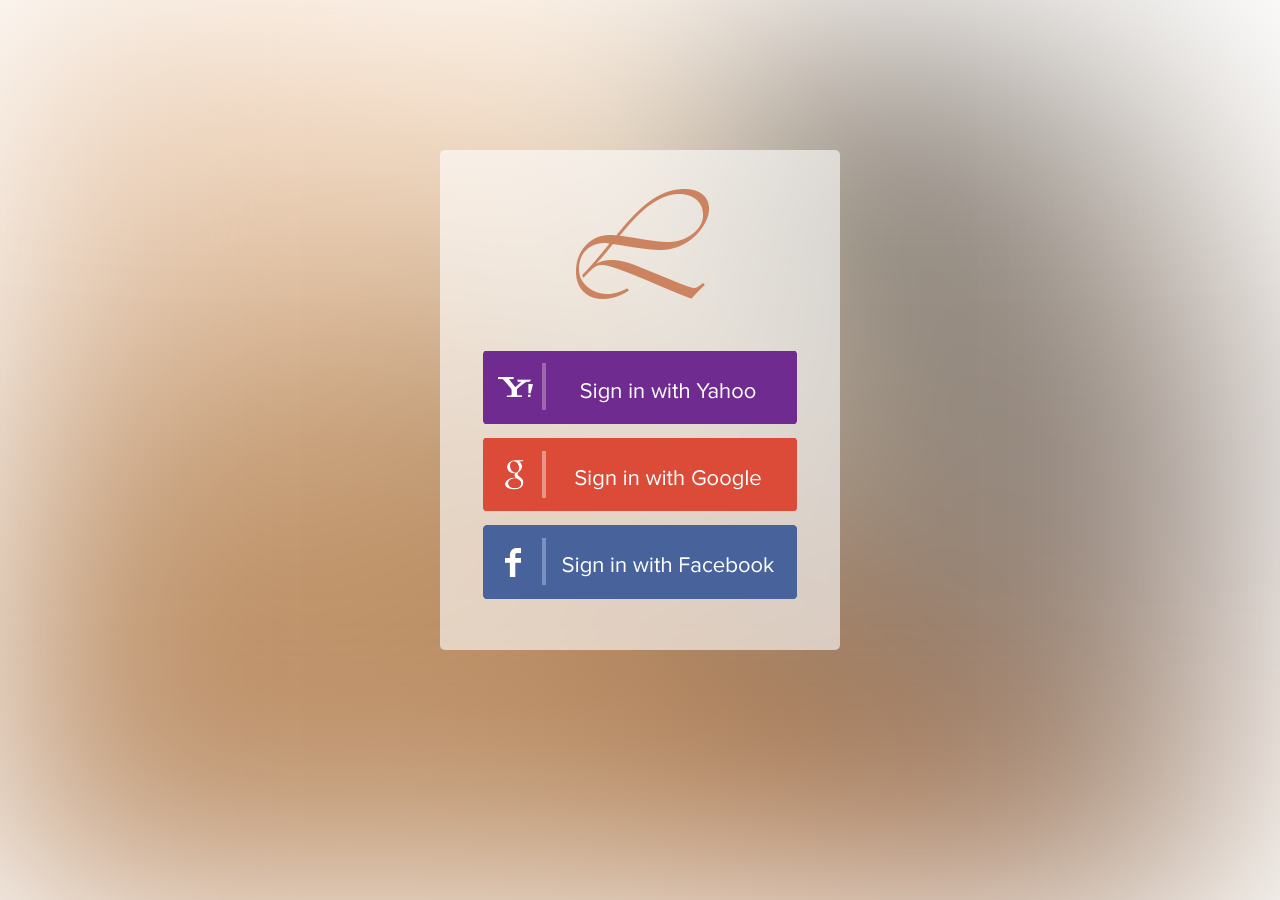
<file: src/main/resources/templates/index.html>
<!DOCTYPE html>
<html lang="en" xmlns:th="http://www.thymeleaf.org">
<head>
    <meta charset="UTF-8"/>
    <title>ログイン</title>
    <link rel="stylesheet" href="../static/css/base.css" th:href="@{'/css/base.css'}">
    <link rel="stylesheet" href="../static/css/login_main.css" th:href="@{'/css/login_base.css'}">
    <script type="text/javascript" src="https://code.jquery.com/jquery-2.2.4.min.js"
            th:src="@{/webjars/jquery/jquery.min.js}"></script>
    <script>
        $(function () {
            //ajaxで送信時にXSRF-TOKENをヘッダにつける
            $(document).ajaxSend(function (e, xhr, options) {
                xhr.setRequestHeader('X-XSRF-TOKEN', findXsrfTokenFromCookie());
            });

            $('#logout').click(function () {
                $.ajax({
                    url: '/logout',
                    method: 'post'
                }).done(function (data) {
                    window.location = '/';
                }).fail(function (data) {
                    alert("error");
                })
            });
        });

        //Cookieからトークンの情報を取得
        function findXsrfTokenFromCookie() {
            var cookie = document.cookie;
            var tokenHeader = "XSRF-TOKEN";
            var startPos = cookie.indexOf(tokenHeader + "=");
            if (startPos == -1) {
                return;
            }
            startPos += tokenHeader.length + 1;
            var endPos = cookie.indexOf(";", startPos);
            if (endPos == -1) {
                endPos = cookie.length;
            }
            return unescape(cookie.substring(startPos, endPos))
        }
    </script>
</head>
<body>
    <div id="bg-image" class="pst-r m0 p0"></div>
    <article id="login_form" class="pst-a p15">
        <div class="login_inner">
            <!--サイトロゴ-->
            <div class="sitelogo pst-a"></div>
            <!--ココまで-->
            <table id="form_table" class="mt180 tac" th:if="${principal == null}">
                <tbody>
                    <tr>
                        <td><a href="/login/yahoo"><img src="../static/img/SocialBtn_Yahoo.png"
                                                        th:src="@{'img/SocialBtn_Yahoo.png'}" 
                                                        alt="Yahoo!アカウントでログイン"></a></td>
                    </tr>
                    <tr>
                        <td><a href="/login/google"><img src="../static/img/SocialBtn_google.png"
                                                         th:src="@{'img/SocialBtn_google.png'}" 
                                                         alt="Googleアカウントでログイン"></a></td>
                    </tr>
                    <tr>
                        <td><a href="/login/facebook"><img src="../static/img/SocialBtn_fb.png"
                                                           th:src="img/SocialBtn_fb.png" 
                                                           alt="Facebookアカウントでログイン"></a></td>
                    </tr>
                </tbody>
            </table>
        </div>
    </article>
</body>
</html>
</file>
